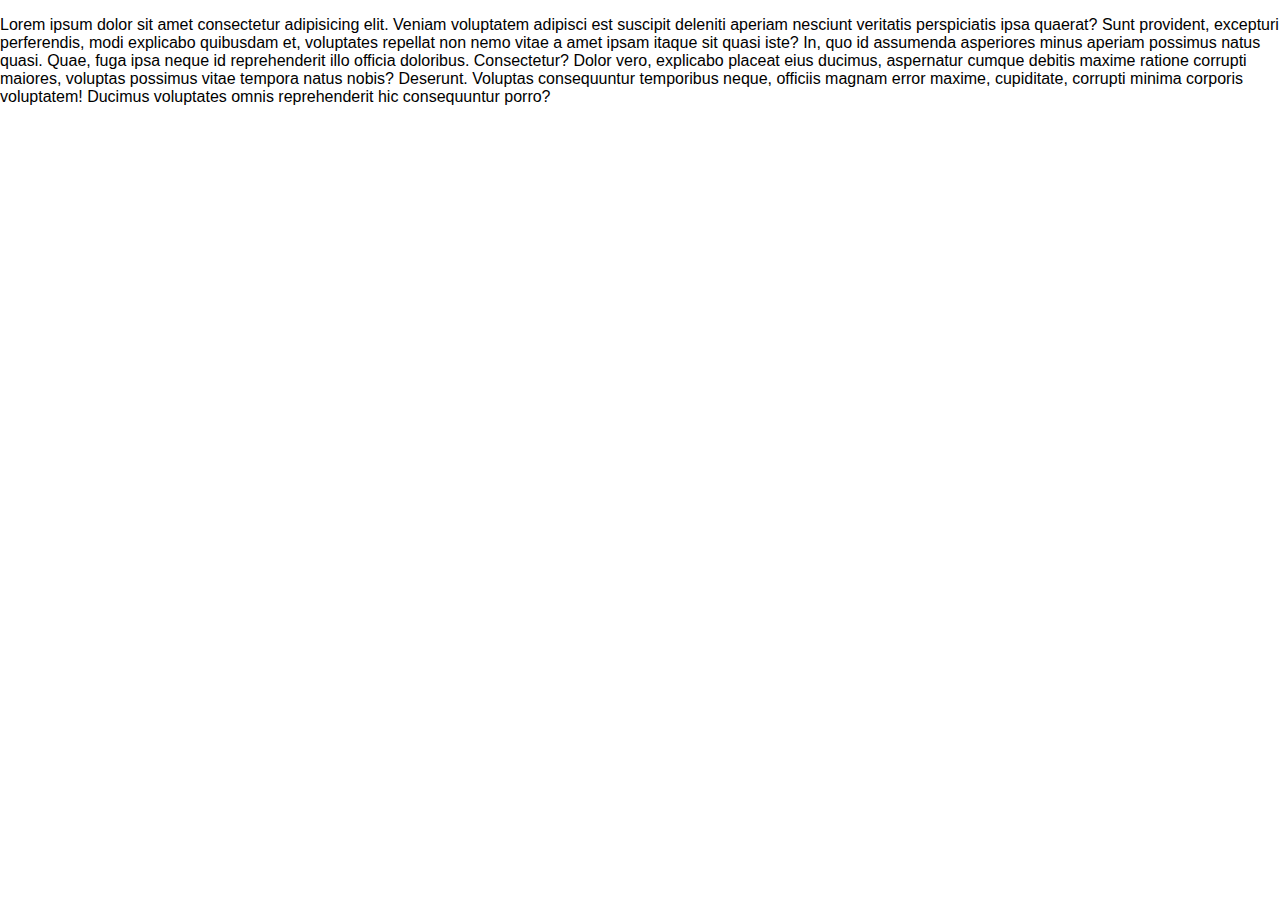
<file: about.html>
<!DOCTYPE html>
<html lang="en">
<head>
    <meta charset="UTF-8">
    <meta http-equiv="X-UA-Compatible" content="IE=edge">
    <meta name="viewport" content="width=device-width, initial-scale=1.0">
    <link rel="stylesheet" href="style.css">
    <title>Document</title>
</head>
<body>
    <P><span>Lorem ipsum dolor sit amet consectetur adipisicing elit. Veniam voluptatem adipisci est suscipit deleniti aperiam nesciunt veritatis perspiciatis ipsa quaerat?</span>

        <span>Sunt provident, excepturi perferendis, modi explicabo quibusdam et, voluptates repellat non nemo vitae a amet ipsam itaque sit quasi iste?</span>

        <span>In, quo id assumenda asperiores minus aperiam possimus natus quasi. Quae, fuga ipsa neque id reprehenderit illo officia doloribus. Consectetur?</span>

        <span>Dolor vero, explicabo placeat eius ducimus, aspernatur cumque debitis maxime ratione corrupti maiores, voluptas possimus vitae tempora natus nobis? Deserunt.</span>
        
        <span>Voluptas consequuntur temporibus neque, officiis magnam error maxime, cupiditate, corrupti minima corporis voluptatem! Ducimus voluptates omnis reprehenderit hic consequuntur porro?</span></P>
</body>
</html>
</file>
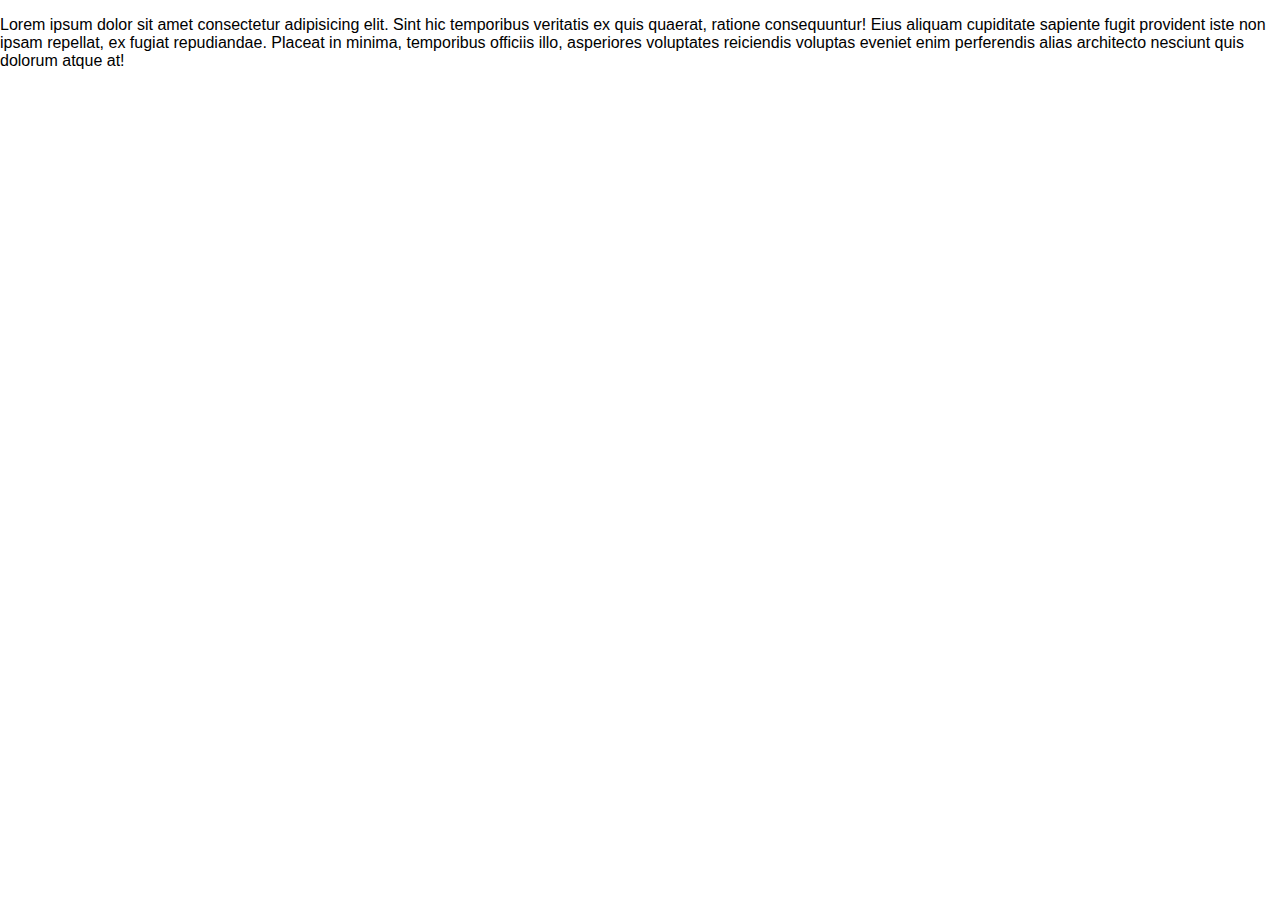
<file: blog.html>
<!DOCTYPE html>
<html lang="en">
<head>
    <meta charset="UTF-8">
    <meta http-equiv="X-UA-Compatible" content="IE=edge">
    <meta name="viewport" content="width=device-width, initial-scale=1.0">
    <title>Document</title>
    <link rel="stylesheet" href="style.css">
</head>
<body>
    <p>Lorem ipsum dolor sit amet consectetur adipisicing elit. Sint hic temporibus veritatis ex quis quaerat, ratione consequuntur! Eius aliquam cupiditate sapiente fugit provident iste non ipsam repellat, ex fugiat repudiandae. Placeat in minima, temporibus officiis illo, asperiores voluptates reiciendis voluptas eveniet enim perferendis alias architecto nesciunt quis dolorum atque at!</p>
</body>
</html>
</file>
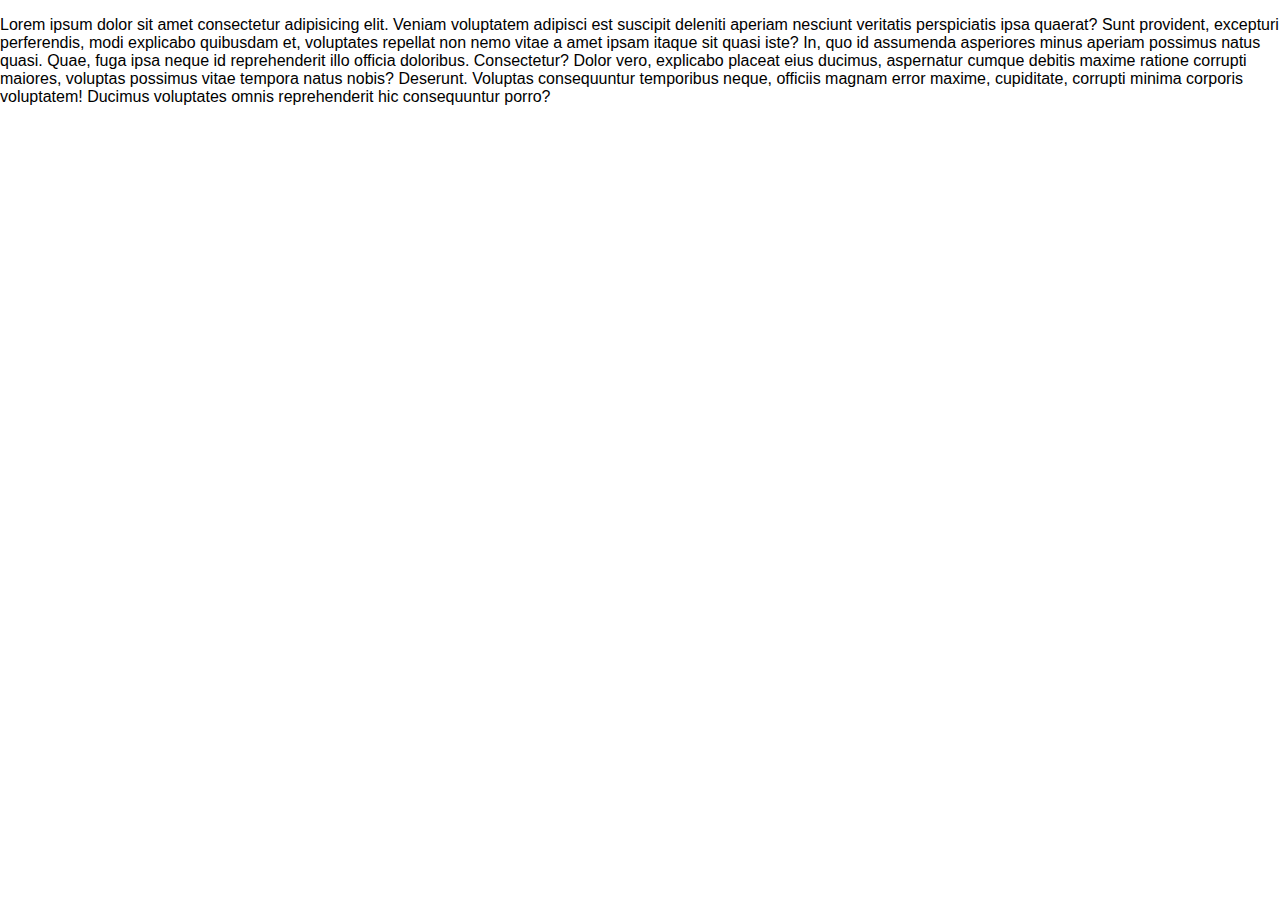
<file: signin.html>
<!DOCTYPE html>
<html lang="en">
<head>
    <meta charset="UTF-8">
    <meta http-equiv="X-UA-Compatible" content="IE=edge">
    <meta name="viewport" content="width=device-width, initial-scale=1.0">
    <link rel="stylesheet" href="style.css">
    <title>Document</title>
</head>
<body>

    <P><span>Lorem ipsum dolor sit amet consectetur adipisicing elit. Veniam voluptatem adipisci est suscipit deleniti aperiam nesciunt veritatis perspiciatis ipsa quaerat?</span>

        <span>Sunt provident, excepturi perferendis, modi explicabo quibusdam et, voluptates repellat non nemo vitae a amet ipsam itaque sit quasi iste?</span>

        <span>In, quo id assumenda asperiores minus aperiam possimus natus quasi. Quae, fuga ipsa neque id reprehenderit illo officia doloribus. Consectetur?</span>

        <span>Dolor vero, explicabo placeat eius ducimus, aspernatur cumque debitis maxime ratione corrupti maiores, voluptas possimus vitae tempora natus nobis? Deserunt.</span>
        
        <span>Voluptas consequuntur temporibus neque, officiis magnam error maxime, cupiditate, corrupti minima corporis voluptatem! Ducimus voluptates omnis reprehenderit hic consequuntur porro?</span></P>
    
</body>
</html>
</file>
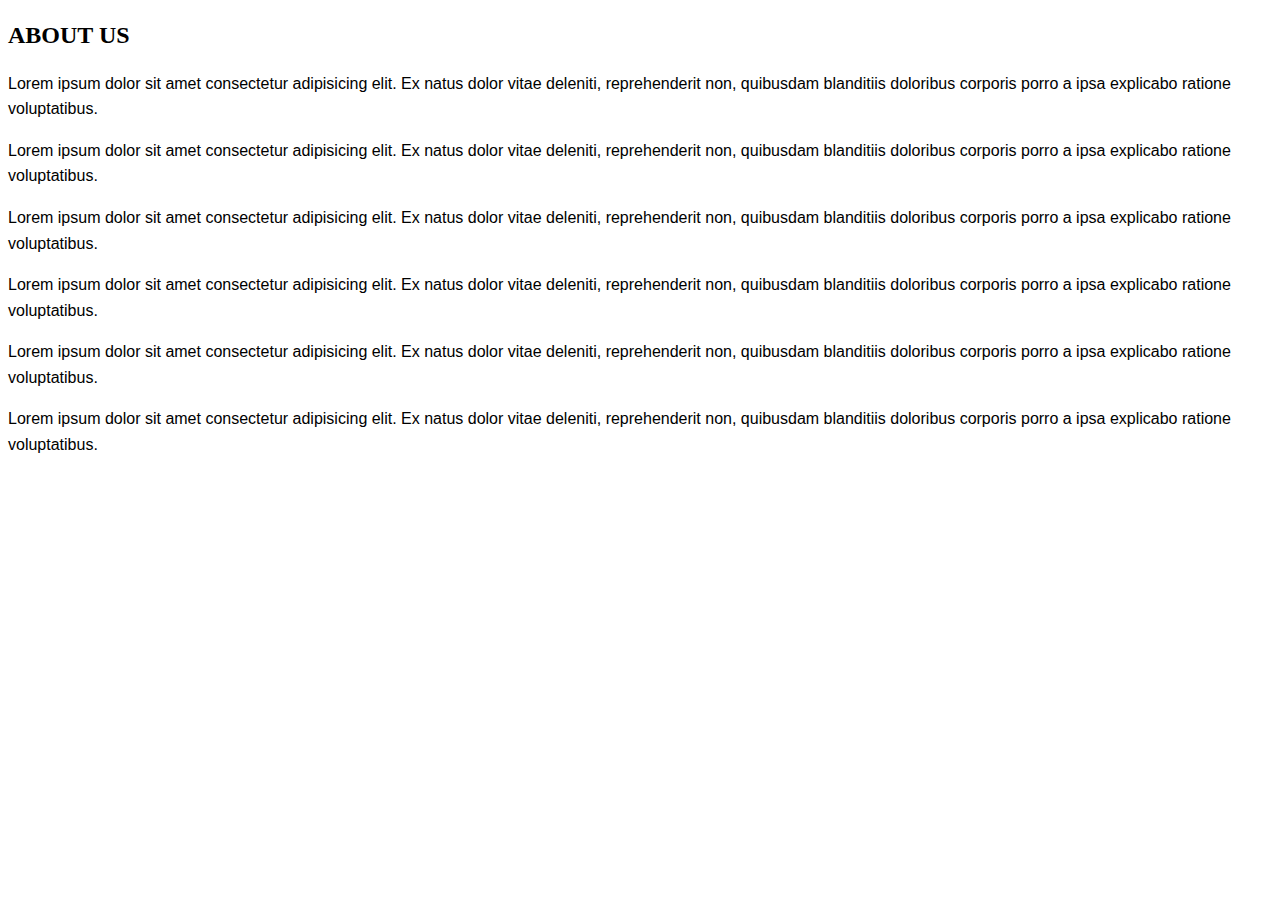
<file: jess_Ecommerce/WithLoveSarcasm/ABOUT/About_us.html>
<!DOCTYPE html>
<html lang="en">
<head>
    <meta charset="UTF-8">
    <meta http-equiv="X-UA-Compatible" content="IE=edge">
    <meta name="viewport" content="width=device-width, initial-scale=1.0">
    <link rel="stylesheet" href="About_us.css">
    <title>Document</title>
</head>
<body>
    <h1>ABOUT US</h1>
    <P>Lorem ipsum dolor sit amet consectetur adipisicing elit. Ex natus dolor vitae deleniti, reprehenderit non, quibusdam blanditiis doloribus corporis porro a ipsa explicabo ratione voluptatibus.</P>
    <P>Lorem ipsum dolor sit amet consectetur adipisicing elit. Ex natus dolor vitae deleniti, reprehenderit non, quibusdam blanditiis doloribus corporis porro a ipsa explicabo ratione voluptatibus.</P>
    <P>Lorem ipsum dolor sit amet consectetur adipisicing elit. Ex natus dolor vitae deleniti, reprehenderit non, quibusdam blanditiis doloribus corporis porro a ipsa explicabo ratione voluptatibus.</P>
    <P>Lorem ipsum dolor sit amet consectetur adipisicing elit. Ex natus dolor vitae deleniti, reprehenderit non, quibusdam blanditiis doloribus corporis porro a ipsa explicabo ratione voluptatibus.</P>
    <P>Lorem ipsum dolor sit amet consectetur adipisicing elit. Ex natus dolor vitae deleniti, reprehenderit non, quibusdam blanditiis doloribus corporis porro a ipsa explicabo ratione voluptatibus.</P>
    <P>Lorem ipsum dolor sit amet consectetur adipisicing elit. Ex natus dolor vitae deleniti, reprehenderit non, quibusdam blanditiis doloribus corporis porro a ipsa explicabo ratione voluptatibus.</P>
</body>
</html>
</file>
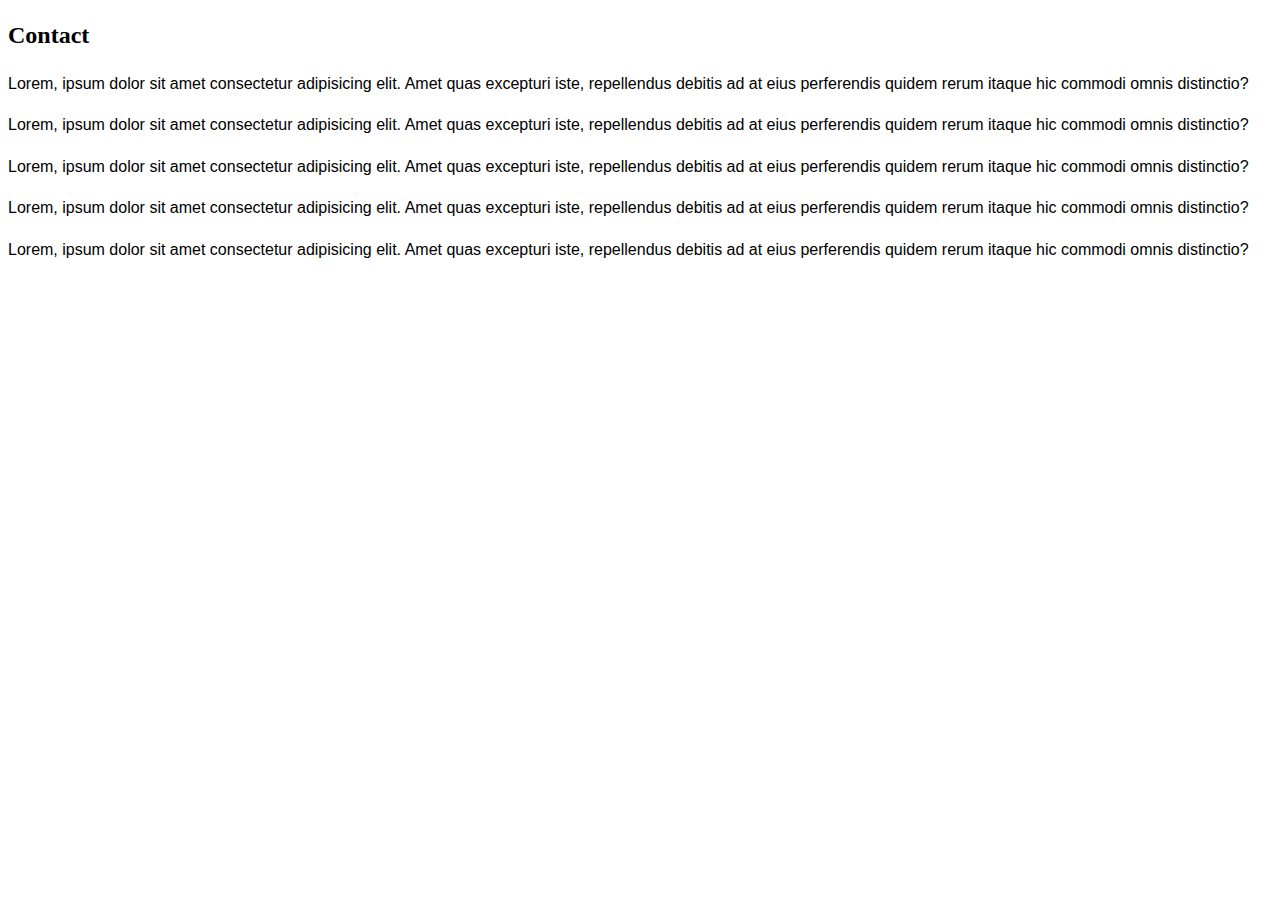
<file: jess_Ecommerce/WithLoveSarcasm/CONTACT/Contact.html>
<!DOCTYPE html>
<html lang="en">
<head>
    <meta charset="UTF-8">
    <meta http-equiv="X-UA-Compatible" content="IE=edge">
    <meta name="viewport" content="width=device-width, initial-scale=1.0">
    <link rel="stylesheet" href="Contact.css">
    <title>Document</title>
</head>
<body>
    <h1>Contact</h1>

    <p>Lorem, ipsum dolor sit amet consectetur adipisicing elit. Amet quas excepturi iste, repellendus debitis ad at eius perferendis quidem rerum itaque hic commodi omnis distinctio?</p>
    <p>Lorem, ipsum dolor sit amet consectetur adipisicing elit. Amet quas excepturi iste, repellendus debitis ad at eius perferendis quidem rerum itaque hic commodi omnis distinctio?</p>
    <p>Lorem, ipsum dolor sit amet consectetur adipisicing elit. Amet quas excepturi iste, repellendus debitis ad at eius perferendis quidem rerum itaque hic commodi omnis distinctio?</p>
    <p>Lorem, ipsum dolor sit amet consectetur adipisicing elit. Amet quas excepturi iste, repellendus debitis ad at eius perferendis quidem rerum itaque hic commodi omnis distinctio?</p>
    <p>Lorem, ipsum dolor sit amet consectetur adipisicing elit. Amet quas excepturi iste, repellendus debitis ad at eius perferendis quidem rerum itaque hic commodi omnis distinctio?</p>
</body>
</html>
</file>
<file: style.css>
*, * ::before, * ::after {
    box-sizing: border-box;
}

body {
    font-size: 16px;
    font-family: 'Roboto', sans-serif;
    line-height: normal;
    margin: 0;
}

h1 {
    font-size: 2rem;
    font-family: 'Playfair Display', serif;
    margin-top: 0;
    
}

header {
    background: #EFECEC ;
    padding: 1em 0;
    
}

 .container {
    margin: 0 auto;
    width: 80%
    max-width: 1200px;
}

.row {
    display: flex;
    flex-direction: column;
    justify-content:space-between;
}

.nav__title {
    margin: 0 auto;
}

.nav {
    display: flex;
    justify-content: space-between;

    
}

.nav__list {
    margin: 0;
    padding: 0;
    list-style: none;
    display: flex;
    align-items: center;
    font-size: .7rem;
    font-weight: 700;
    gap: 1em;   
   
}



.nav__link {
    
    text-decoration: none;
    text-transform: uppercase;
    color: #1c1a1a;
}


.nav__link--btn {
    display: inline-block;
    text-decoration: none;
    text-transform: uppercase;
    color: #63e8f1;
    font-weight: 900;
    background-color: #fff;
    padding: 0.75em 1em;
    border-radius: 100px;
    margin-left: 1em;
  }

#top__sbar {
    font-size: .7rem;
    font-family: 'Roboto', sans-serif;
    word-spacing: .5rem;
    width: 35vw;
    
}

/*@media (min-width: 540px;){
    .nav__item,
    .selection__list,
    .section-one{
        display: flex;
    }

    h1 {
        font-size: 3rem;
    }

    p {
        font-size: 1.5rem;
    }
} */

.hero {
    background: rgb(238,174,202);
    background: radial-gradient(circle, rgba(238,174,202,1) 0%, rgba(231,239,255,1) 100%);
    color: #fff;
    height: 300px;
    display: flex;
    flex-direction: row;
    justify-content: flex-start;
    align-items: center;
    
}

.hero p {
    text-shadow: 1px 1px 3px rgba(192, 47, 153, 1);
    font-size: 1.5rem;
    width: 100%;

 
   
    
}
  
.hero__title  {
    line-height: 1;
    text-shadow: 1px 1px 3px rgba(192, 47, 153, 1);
    font-size: 2rem;
    
 
  
}

.hero__pic {
    display: inline-block;
}

.hero__btn {
    text-decoration: none;
    text-transform: uppercase;
    text-shadow: 1px 1px 3px rgba(192, 47, 153, 1);
    font-size: 1em;
    font-weight: 900;
    background-color: #fff;
    padding: 0.75em 2em;
    border-radius: 100px;
    margin: 1 2em; 
    align-self: flex-end;
    color: #fff;
}

.selection__list {
    list-style: none;
    margin: 0;
    padding: 0;
}
 .genres a{
     list-style: none;
 }



 /*Min-width: 320px (smaller phone viewpoints)
 Min-width: 480px (small devices and most phones)
 Min-width: 768px (most tablets)
 Min-width: 992px (smaller desktop viewpoints)
 Min-width: 1200px (large devices and wide screens)


 mobile-first styles FTW 
 @media all and (min-width: 50em) {
     .column {
         float: left;
         width: 50%;
    }
}

use ems for media queries 
@media all and (min-width: 50em) {...}
</file>
<file: jess_Ecommerce/WithLoveSarcasm/ABOUT/About_us.css>
*, *::before, *::after {
    box-sizing: border-box;
}

/*TYPOGRAPHY*/
body {
    font-size: 16px;
    line-height: 1.6;
    font-family: 'Roboto', sans-serif;
}

h1 {
    font-family: 'Playfair Display', serif;
    font-size: 1.5rem;
}
</file>
<file: jess_Ecommerce/WithLoveSarcasm/CONTACT/Contact.css>
*, *::before, *::after {
    box-sizing: border-box;
}

/*TYPOGRAPHY*/
body {
    font-size: 16px;
    line-height: 1.6;
    font-family: 'Roboto', sans-serif;
}

h1 {
    font-family: 'Playfair Display', serif;
    font-size: 1.5rem;
}
</file>
